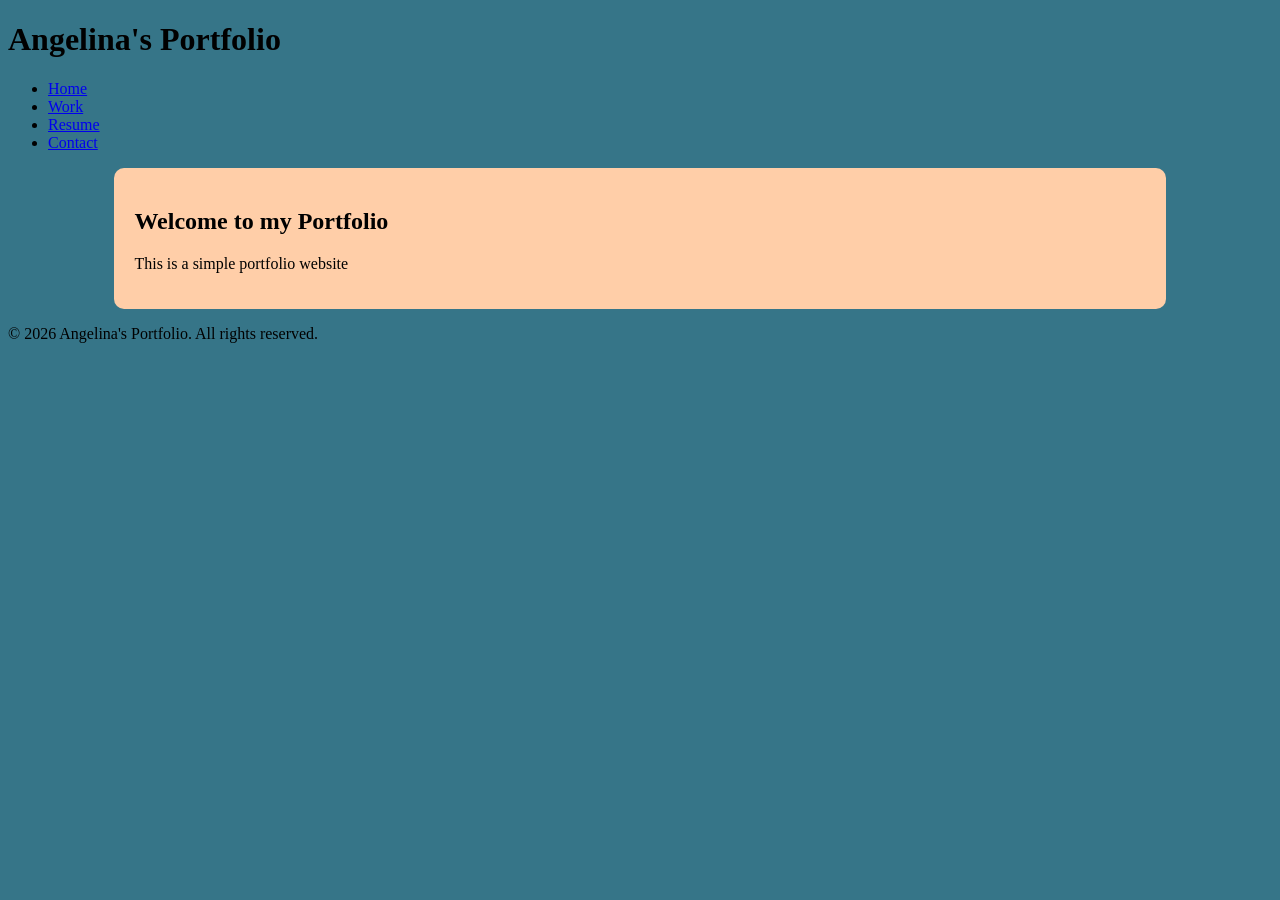
<file: index.html>
<!DOCTYPE html>
<html lang="en">
<head>
    <meta charset="UTF-8">
    <meta name="viewport" content="width=device-width, initial-scale=1.0">
    <link rel="stylesheet" type="text/css" href="style.css">
    <title>Angelina's Portfolio</title>
</head>
<body>
    <header>
        <h1>Angelina's Portfolio</h1>
        <nav>
            <ul>
                <li><a href="index.html">Home</a></li>
                <li><a href="work.html">Work</a></li>
                <li><a href="resume.html">Resume</a></li>
                <li><a href="contact.html">Contact</a></li>
            </ul>
        </nav>
    </header>
    <main>
        <h2>Welcome to my Portfolio</h2>
        <p>This is a simple portfolio website</p>
    </main>
    <footer>
        <p>&copy; 2026 Angelina's Portfolio. All rights reserved.</p>
    </footer>
</body>
</file>
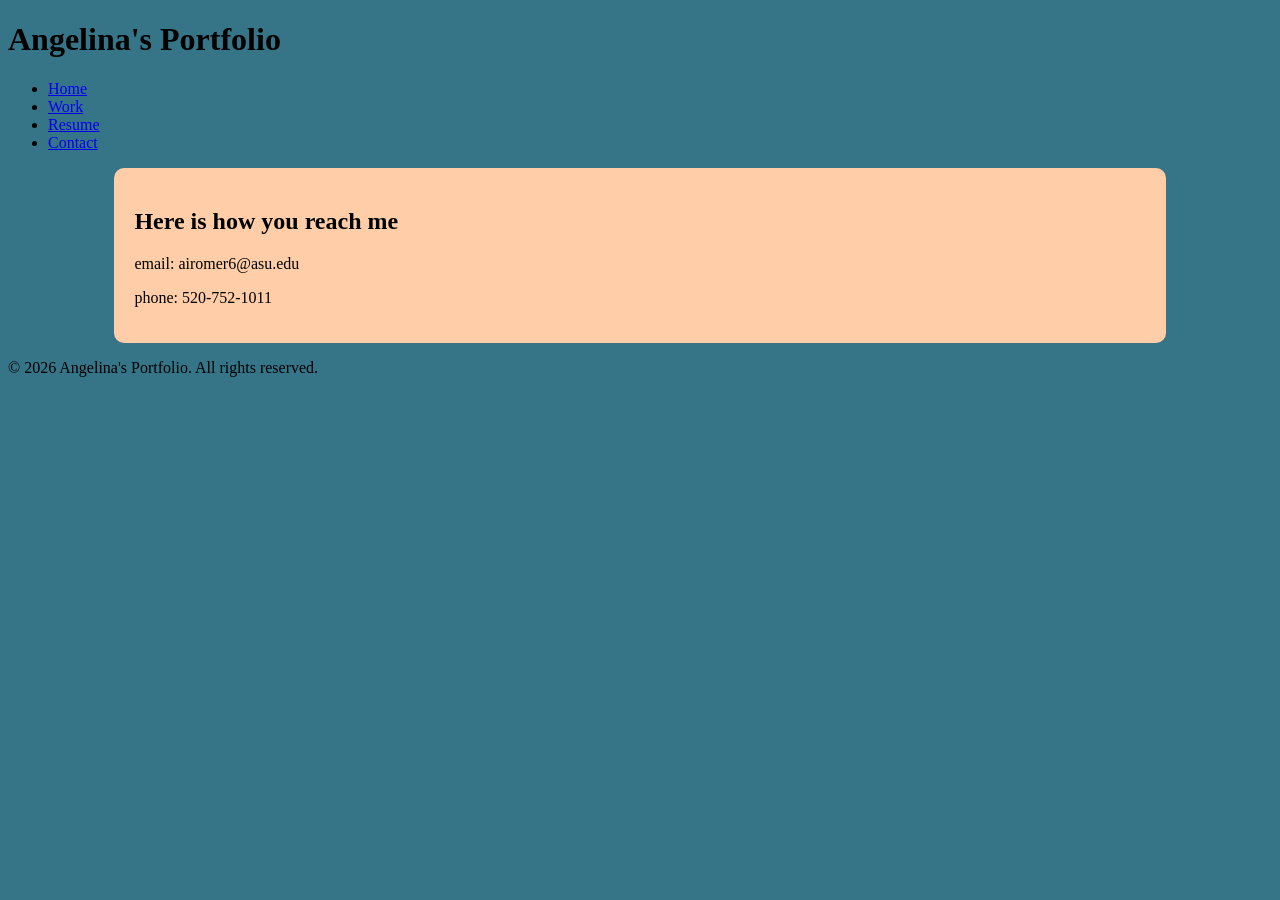
<file: contact.html>
<!DOCTYPE html>
<html lang="en">
<head>
    <meta charset="UTF-8">
    <meta name="viewport" content="width=device-width, initial-scale=1.0">
    <link rel="stylesheet" type="text/css" href="style.css">
    <title>Angelina's Portfolio</title>
</head>
<body>
    <header>
        <h1>Angelina's Portfolio</h1>
        <nav>
            <ul>
                <li><a href="index.html">Home</a></li>
                <li><a href="work.html">Work</a></li>
                <li><a href="resume.html">Resume</a></li>
                <li><a href="contact.html">Contact</a></li>
            </ul>
        </nav>
    </header>
    <main>
        <h2>Here is how you reach me</h2>
        <p>email: airomer6@asu.edu</p>
        <p>phone: 520-752-1011</p>
    </main>
    <footer>
        <p>&copy; 2026 Angelina's Portfolio. All rights reserved.</p>
    </footer>
</body>
</html>
</file>
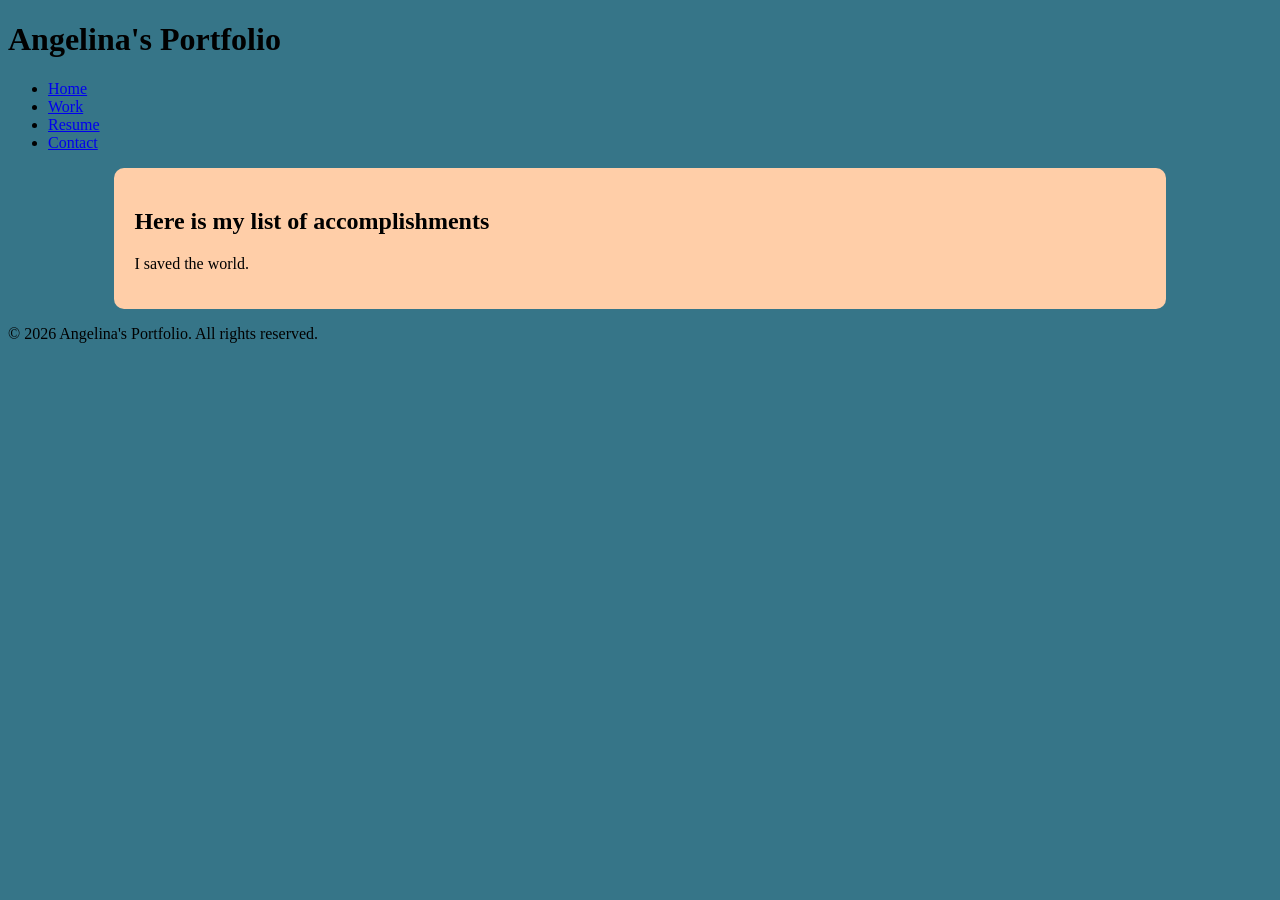
<file: resume.html>
<!DOCTYPE html>
<html lang="en">
<head>
    <meta charset="UTF-8">
    <meta name="viewport" content="width=device-width, initial-scale=1.0">
    <link rel="stylesheet" type="text/css" href="style.css">
    <title>Angelina's Portfolio</title>
</head>
<body>
    <header>
        <h1>Angelina's Portfolio</h1>
        <nav>
            <ul>
                <li><a href="index.html">Home</a></li>
                <li><a href="work.html">Work</a></li>
                <li><a href="resume.html">Resume</a></li>
                <li><a href="contact.html">Contact</a></li>
            </ul>
        </nav>
    </header>
    <main>
        <h2>Here is my list of accomplishments</h2>
        <p>I saved the world.</p>
    </main>
    <footer>
        <p>&copy; 2026 Angelina's Portfolio. All rights reserved.</p>
    </footer>
</body>
</html>
</file>
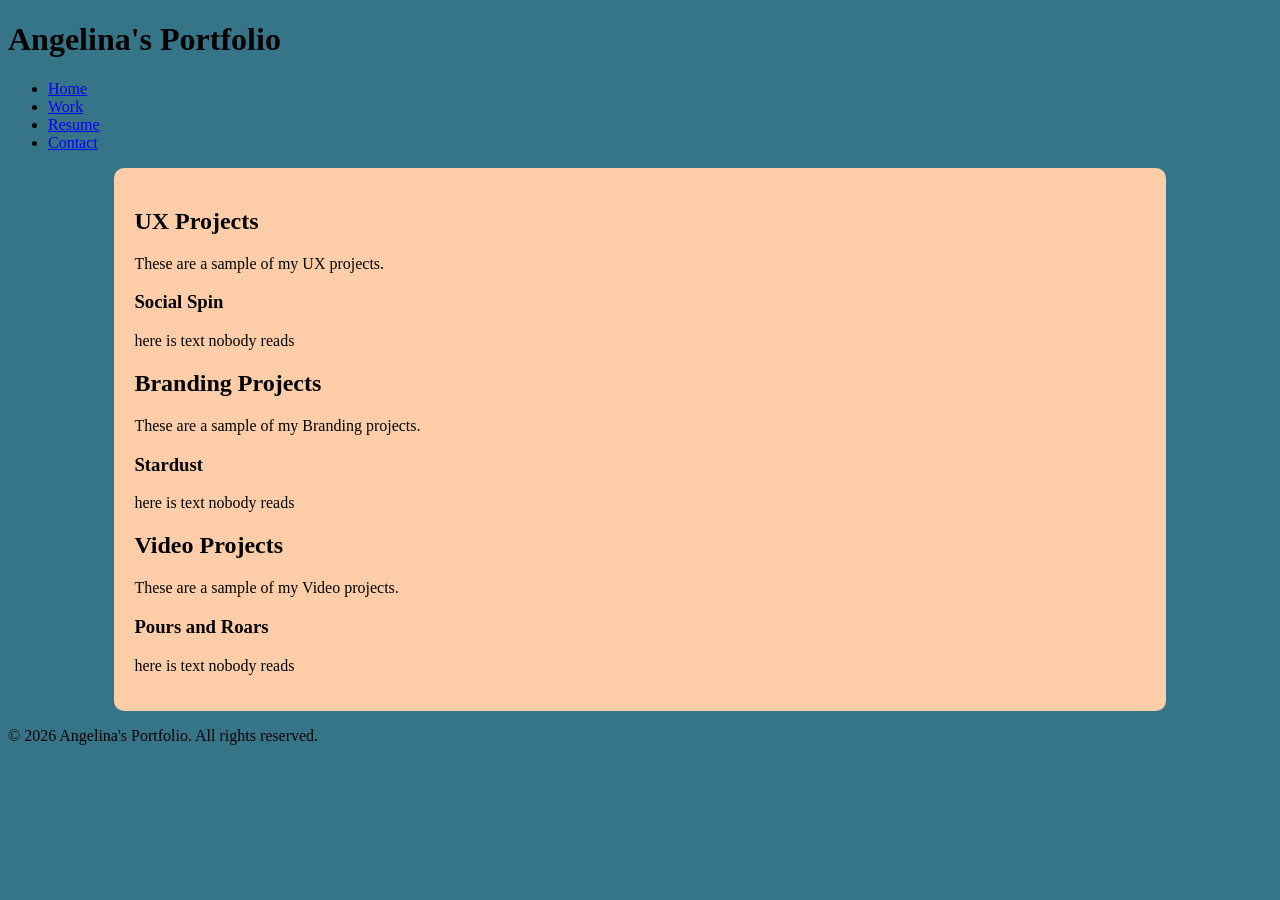
<file: work.html>
<!DOCTYPE html>
<html lang="en">
<head>
    <meta charset="UTF-8">
    <meta name="viewport" content="width=device-width, initial-scale=1.0">
    <link rel="stylesheet" type="text/css" href="style.css">
    <title>Angelina's Portfolio</title>
</head>
<body>
    <header>
        <h1>Angelina's Portfolio</h1>
        <nav>
            <ul>
                <li><a href="index.html">Home</a></li>
                <li><a href="work.html">Work</a></li>
                <li><a href="resume.html">Resume</a></li>
                <li><a href="contact.html">Contact</a></li>
            </ul>
        </nav>
    </header>
    <main>
        <section>
            <h2>UX Projects</h2>
            <p>These are a sample of my UX projects.</p>
            <section id="cards">
                <h3>Social Spin</h3>
                <p>here is text nobody reads</p>
            </section>

        </section>
        <section>
            <h2>Branding Projects</h2>
            <p>These are a sample of my Branding projects.</p>
            <section id="cards">
                <h3>Stardust</h3>
                <p>here is text nobody reads</p>
            </section>
        </section>
         <section>
            <h2>Video Projects</h2>
            <p>These are a sample of my Video projects.</p>
            <section id="cards">
                <h3>Pours and Roars</h3>
                <p>here is text nobody reads</p>
            </section>
        </section>
    </main>
    <footer>
        <p>&copy; 2026 Angelina's Portfolio. All rights reserved.</p>
    </footer>
</body>
</html>
</file>
<file: style.css>
body {
    background-color: #367588;
}

main {
    background-color: #ffcea8;
    width: 80%;
    margin: 0 auto;
    padding: 20px;
    border-radius: 10px;
}
</file>
